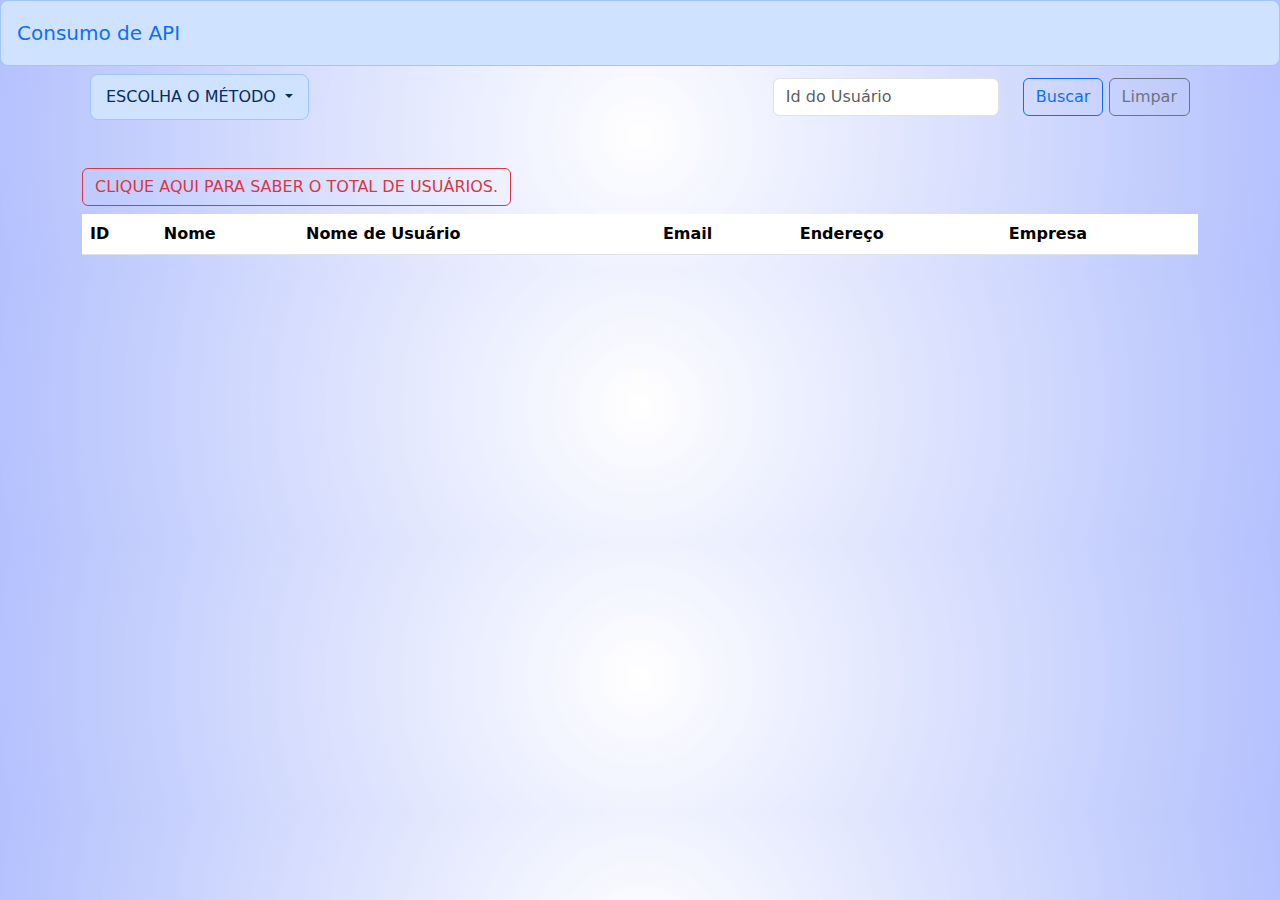
<file: index.html>
<!DOCTYPE html>
<html lang="pt-br">

<head>
  <meta charset="UTF-8">
  <meta name="viewport" content="width=device-width, initial-scale=1.0">
  <link href="https://cdn.jsdelivr.net/npm/bootstrap@5.3.3/dist/css/bootstrap.min.css" rel="stylesheet"
    integrity="sha384-QWTKZyjpPEjISv5WaRU9OFeRpok6YctnYmDr5pNlyT2bRjXh0JMhjY6hW+ALEwIH" crossorigin="anonymous">
  <link rel="stylesheet" href="assets/css/index.css">
  <title>Projeto API REST</title>
</head>

<body>
  <div>
    <div class="p-1 text-primary-emphasis bg-primary-subtle border border-primary-subtle rounded-3">
      <nav class="navbar navbar-expand-lg">
        <div class="container-fluid d-flex justify-content-between ">
          <a class="navbar-brand text-primary" href="index.html">Consumo de API</a>
        </div>
      </nav>
    </div>

    <div class="container" id="idContainer">


      <div class="container-fluid p-2 pb-5">
        <a class="nav-link dropdown-toggle text-primary-emphasis bg-primary-subtle border border-primary-subtle rounded-3"
          href="#" role="button" data-bs-toggle="dropdown" aria-expanded="false" style="padding: 10px 15px;">
          ESCOLHA O MÉTODO
        </a>
        <ul class="dropdown-menu">
          <li><a class="dropdown-item" href="#" id="metodoGet">GET</a></li>
          <li><a class="dropdown-item" href="#" id="metodoPut">PUT</a></li>
          <li><a class="dropdown-item" href="#" id="metodoDelete">DELETE</a></li>
        </ul>

        <form class="row g-4">
          <div class=" col-auto">
            <label for="inputPassword2" class="visually-hidden">Id do Usuário</label>
            <input id="idUser" type="number" class="form-control" placeholder="Id do Usuário">
          </div>

          <div class="col-auto">
            <button type="submit" class="btn btn-outline-primary" onclick="buscarUsuario()">Buscar</button>
            <button type="reset" class="btn btn-outline-secondary" onclick="limparTabela()">Limpar</button>
          </div>
        </form>

      </div>

      <div class="col-auto text-danger">
        <button type="button" class="btn btn-outline-danger" onclick="totalUsuario()">CLIQUE AQUI PARA SABER O TOTAL
          DE USUÁRIOS.</button>
        <h1 id="total"></h1>
      </div>

      <div class="table-responsive">
        <table class="table table-hover table-striped">
          <thead>
            <tr>
              <th scope="col">ID</th>
              <th scope="col">Nome</th>
              <th scope="col">Nome de Usuário</th>
              <th scope="col">Email</th>
              <th scope="col">Endereço</th>
              <th scope="col">Empresa</th>
            </tr>
          </thead>
          <tbody id="tbody">
          </tbody>
        </table>
      </div>

      <div id="layoutGet" class="hidden">
        <button type="submit" class="btn btn-outline-primary" onclick="mostrarListaCompleta()">Mostrar Lista
          Completa</button>
      </div>

      <div id="layoutPut" class="hidden">

        <div class="table-responsive">
          <table class="table table-hover table-striped">
            <tbody id="tbody">
              <tr>
                <th scope="col">
                  <input type="text" id="inputId-layoutGet" class="form-control" placeholder="ID" aria-label="ID"
                    aria-describedby="basic-addon1" disabled>
                </th>
                <th scope="col">
                  <input type="text" id="inputNome-layoutGet" class="form-control" placeholder="NOME" aria-label="NOME"
                    aria-describedby="basic-addon1">
                </th>
                <th scope="col">
                  <input type="text" id="inputNomeUser-layoutGet" class="form-control" placeholder="NOME DE USUÁRIO" aria-label="NOME DE USUARIO"
                    aria-describedby="basic-addon1">
                </th>
                <th scope="col">
                  <input type="text" id="inputEmail-layoutGet" class="form-control" placeholder="EMAIL" aria-label="Email"
                    aria-describedby="basic-addon1">
                </th>
                <th scope="col">
                  <input type="text" id="inputEndereco-layoutGet" class="form-control" placeholder="ENDEREÇO" aria-label="Endereço"
                    aria-describedby="basic-addon1">
                </th>
                <th scope="col">
                  <input type="text" id="inputEmpresa-layoutGet" class="form-control" placeholder="EMPRESA" aria-label="Empresa"
                    aria-describedby="basic-addon1">
                </th>
              </tr>
            </tbody>
          </table>
          <button type="submit" class="btn btn-outline-warning" onclick="editarUsuario()">Editar</button>

        </div>

      </div>

      <div id="layoutDelete" class="hidden">
        <button type="submit" class="btn btn-outline-danger" onclick="">Excluir Usuário</button>
      </div>

    </div>

  </div>

  <script src="assets/js/index.js"></script>
  <script src="https://cdn.jsdelivr.net/npm/bootstrap@5.3.3/dist/js/bootstrap.bundle.min.js"
    integrity="sha384-YvpcrYf0tY3lHB60NNkmXc5s9fDVZLESaAA55NDzOxhy9GkcIdslK1eN7N6jIeHz"
    crossorigin="anonymous"></script>
</body>

</html>
</file>
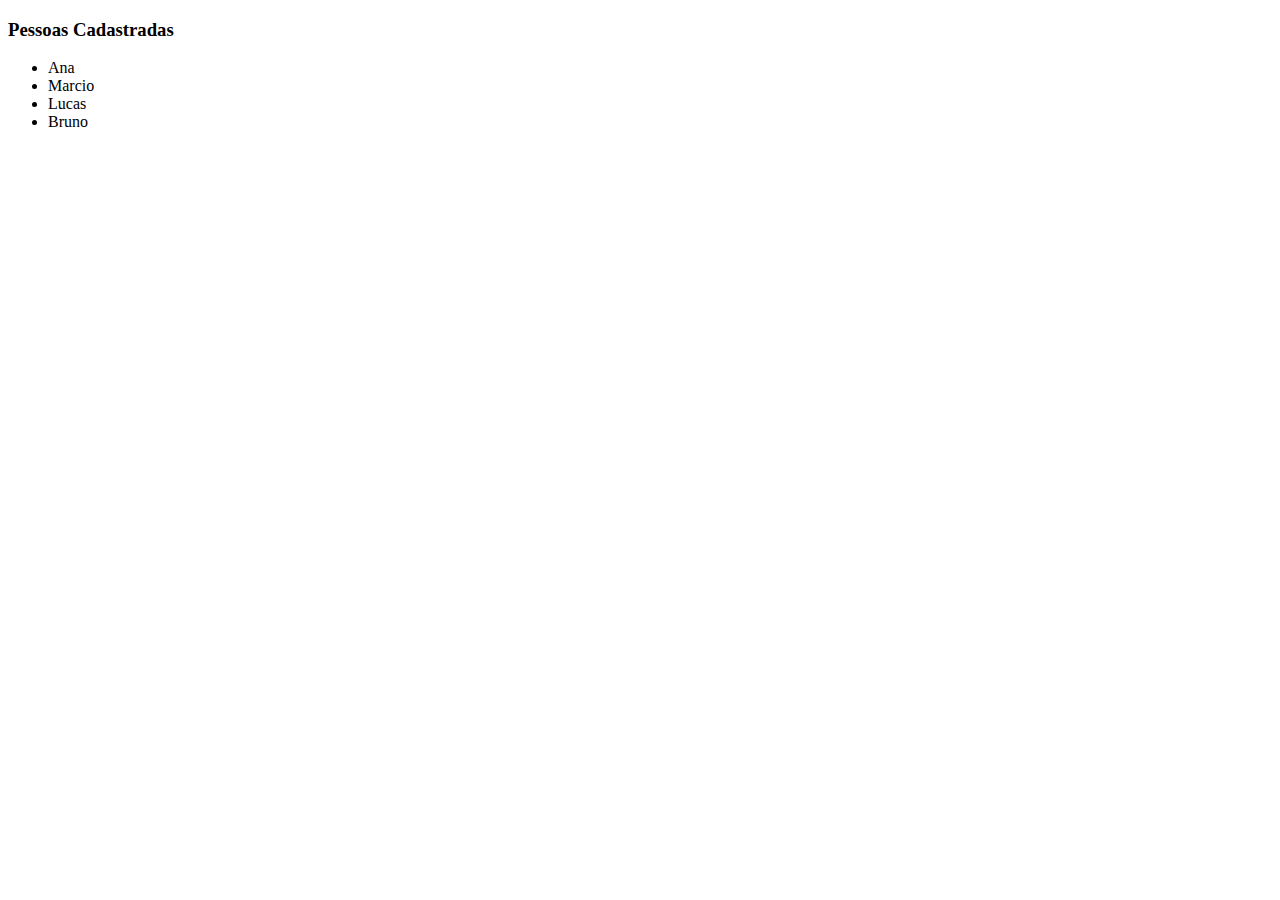
<file: Aula Marcio/1_Estrutura_Repeticao.html>
<!DOCTYPE html>
<html lang="en">
<head>
    <meta charset="UTF-8">
    <meta name="viewport" content="width=device-width, initial-scale=1.0">
    <title>Document</title>
</head>
<body>
    <h3>Pessoas Cadastradas</h3>
    <ul id="lista"></ul>
    
    <script src="1_ESTRUTURA_REPETICAO.js"></script>
</body>
</html>
</file>
<file: assets/css/index.css>
.hidden{
  display: none;
}

#inputId-layoutGet{
  width: 42px
}
.navbar {
    width: 100%;
}

.container-fluid {
    display: flex;
    justify-content: space-between;
    align-items: center;
  }

  #navbarNav {
    margin-left: auto; 
  }

  body {
    background: radial-gradient(circle, rgba(255, 253, 253, 0.2), rgba(3, 48, 248, 0.3));
}
</file>
